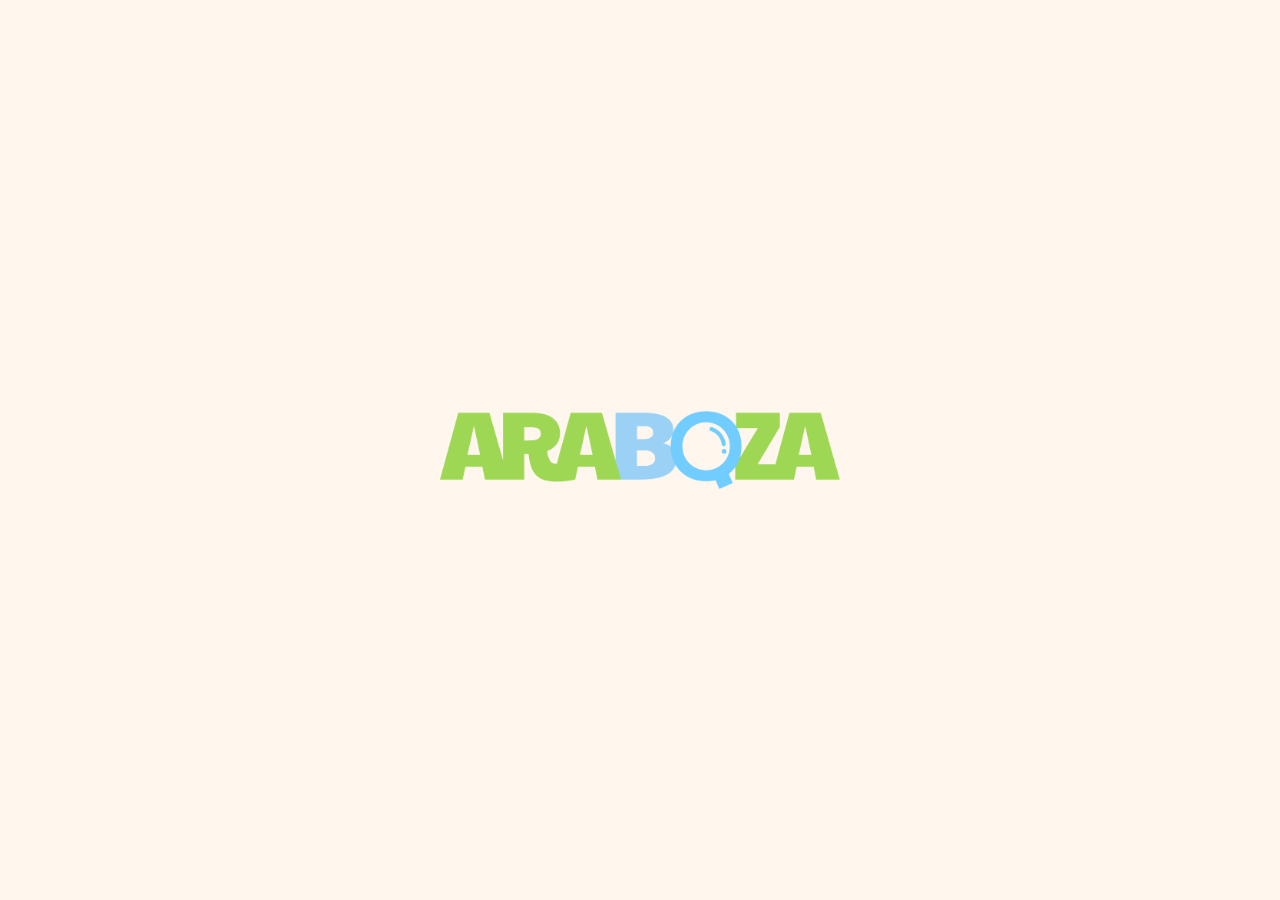
<file: index.html>
<!DOCTYPE html>
<html lang="en">
<head>
    <meta charset="UTF-8">
    <meta name="viewport" content="width=device-width, initial-scale=1.0">
    <title>ARABOZA, 나의 하루 감정 기록</title>
    <link rel="stylesheet" href="indexStyle.css" type="text/css">
    <script src="indexScript.js" defer type="text/javascript"></script>
</head>
<body>
    <div id="wrap">
        <div id="opening">
            <div class="cloudBox">
                <img src="image/cloud1.png" class="cloud">
                <img src="image/cloud2.png" class="cloud">
                <img src="image/cloud3.png" class="cloud">
                <img src="image/cloud4.png" class="cloud">
                <img src="image/cloud5.png" class="cloud">
                <img src="image/cloud1.png" class="cloud">
            </div>
        </div>
        <div id="main">
            <div class="logo">
                <img src="image/Ideathon_Logo.png">
            </div>
        </div>
    </div>
</body>
</html>
</file>
<file: indexStyle.css>
@charset "utf-8";

*{
    margin: 0;
    padding: 0;
    color: #3a3a3a;
}
a{
    text-decoration: none;
    color: #3a3a3a;
}
html, body{
    width: 100%;
    height: 100%;
    background-color: #fff7ed;
}
#wrap{
    width: 100%;
    height: 100%;
    position: relative;
}
#opening{
    width: 110%;
    height: 110%;
    position: absolute;
    top: -10%; left: -10%;
    z-index: 1;
    overflow: hidden;
}
.cloudBox{
    width: 100%;
    height: 100%;
    position: relative;
}
.cloud{
    width: 70%;
    min-width: 400px;
    min-height: 380px;
    position: absolute;
    opacity: 1;
    transition: 3s;
}
.cloud:nth-of-type(1){
    top: 0;
    left: 0;
}
.cloud:nth-of-type(2){
    top: 0;
    left: 50%;
}
.cloud:nth-of-type(3){
    top: 30%;
    left: 0;
}
.cloud:nth-of-type(4){
    left: 0;
    bottom: -10%;
}
.cloud:nth-of-type(5){
    top: 30%;
    right: -10%;
}
.cloud:nth-of-type(6){
    right: -10%;
    bottom: -10%; 
}
#main{
    width: 100%;
    height: 100%;
    position: absolute;
    top: 0;
    display: flex;
    flex-direction: row;
    justify-content: center;
}
.logo{
    width: 80%;
    max-width: 400px;
    height: 100%;
    display: flex;
    flex-direction: column;
    justify-content: center;
    /* border: 1px solid #000; */
}
.logo img{
    width: 100%;
    opacity: 0;
    transform: scale(80%);
    transition: 3s;
    /* border: 1px solid #000; */
}
</file>
